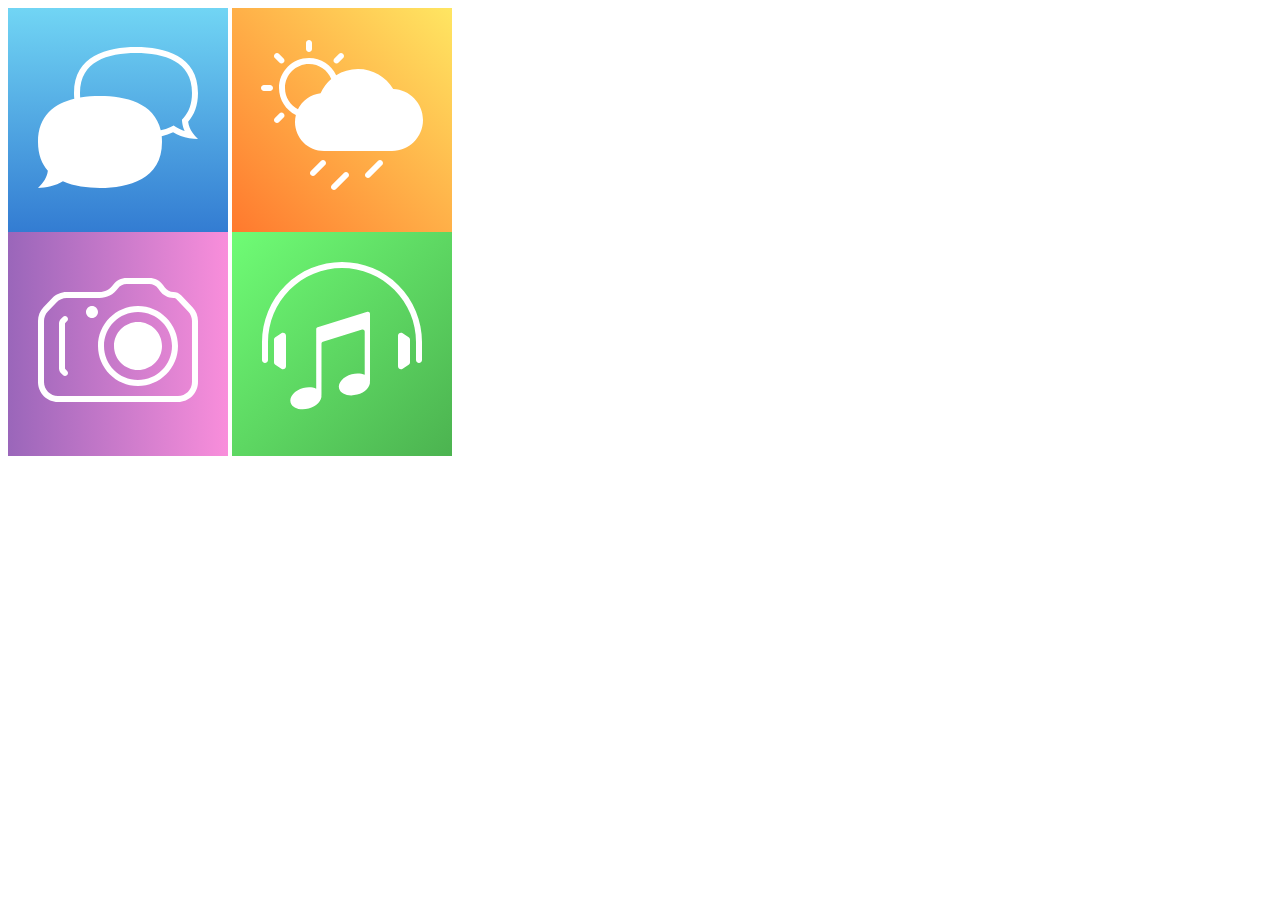
<file: lesson2/index.html>
<!DOCTYPE html>
<html lang="ru">
<head>
    <title>Иконки приложений</title>
    <meta charset="utf-8">

    <link rel="stylesheet" href="lesson.css">
</head>
<body>
<div class="icon messages">
    <img class="icon-inner" src="messages.svg" alt="Иконка сообщений">
</div>
<div class="icon weather">
    <img class="icon-inner" src="weather.svg" alt="Иконка погоды">
</div>
<div class="icon camera">
    <img class="icon-inner" src="camera.svg" alt="Иконка камеры">
</div>
<div class="icon music">
    <img class="icon-inner" src="music.svg" alt="Иконка музыки">
</div>
</body>
</html>
</file>
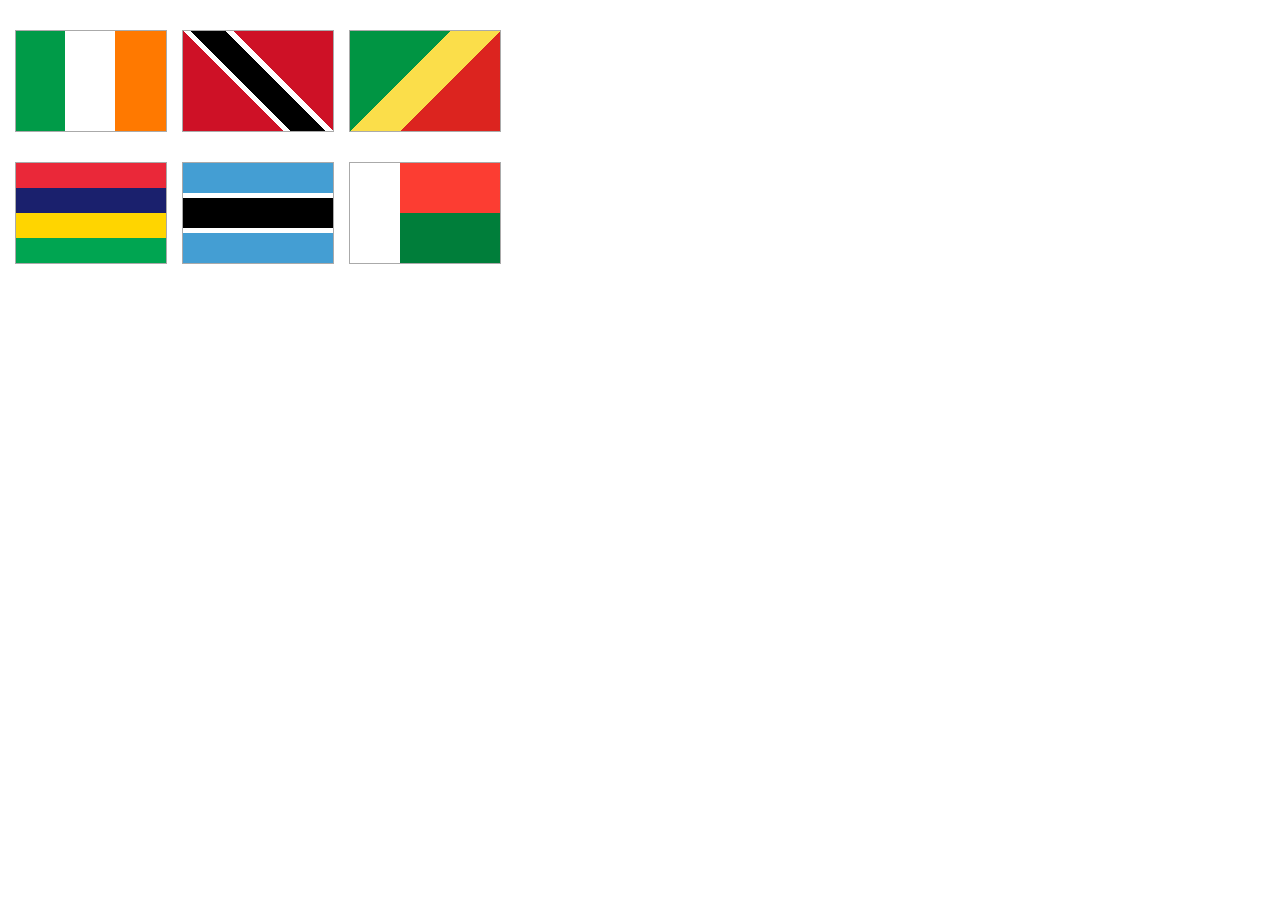
<file: linear_gradient_flags/index..html>
<!DOCTYPE html>
<html lang="ru">
<head>
    <title>Испытание: флаги</title>
    <meta charset="utf-8">
    <link rel="stylesheet" href="style.css">
</head>
<body>
<div class="flag ireland"></div>
<div class="flag trinidad"></div>
<div class="flag congo"></div>
<div class="flag mauritius"></div>
<div class="flag botswana"></div>
<div class="flag madagaskar"></div>
</body>
</html>
</file>
<file: lesson2/lesson.css>
.messages {
    background-image: linear-gradient( #71d5f4, #337cd2)
}

.weather {

    background-image: linear-gradient(to right top,#ff792e,#ffe662)
}

.camera {
    background-image: linear-gradient(to right, #9a66ba, #f98edb )
}

.music {
    background-image:linear-gradient(to right bottom , #6ffc75 ,#4cb350)
}
.icon{
    display: inline-block;
    margin-right: auto;
}
body{
    width:600px;
}
</file>
<file: linear_gradient_flags/style.css>
html,
body {
    margin: 0;
    padding: 0;
}

body {
    padding-top: 30px;
    padding-left: 15px;
    width: 505px;
    height: 260px;
}

.flag {
    float: left;
    margin-right: 15px;
    margin-bottom: 30px;
    width: 150px;
    height: 100px;
    border: 1px solid #aaaaaa;
    background-color: #ffffff;
}

.ireland {
    background-image:linear-gradient( to right, #009b48 33%, #ffffff 33%,#ffffff 66%, #ff7900 66%);
}

.trinidad {
    background-image:linear-gradient(45deg, #ce1126 40%, #ffffff 40%,#ffffff 43%, #000 43%, #000 57%,#ffffff 57%, #ffffff 60%, #ce1126 60% )
}

.congo {
    background-image:linear-gradient( 135deg, #009543 40%, #fbde4a 40%,#fbde4a 60%, #dc241f 60%)
}

.mauritius {
    background-image:linear-gradient(to bottom, #ea2839 25%, #1a206d 25%,  #1a206d 50% ,#ffd500 50%,#ffd500 75%, #00a551 75% )
}

.botswana {
    background-image:linear-gradient(to bottom, #449ed3 30%, #ffffff 30%, #ffffff 35%, #000000 35%, #000000 65%, #ffffff 65%, #ffffff 70%, #449ed3 70%)
}

.madagaskar {
    background-image:linear-gradient( #fc3d32 50%, #007e3a 50% );

    background-position: 50px 0px;
    background-repeat: no-repeat;
}
</file>
